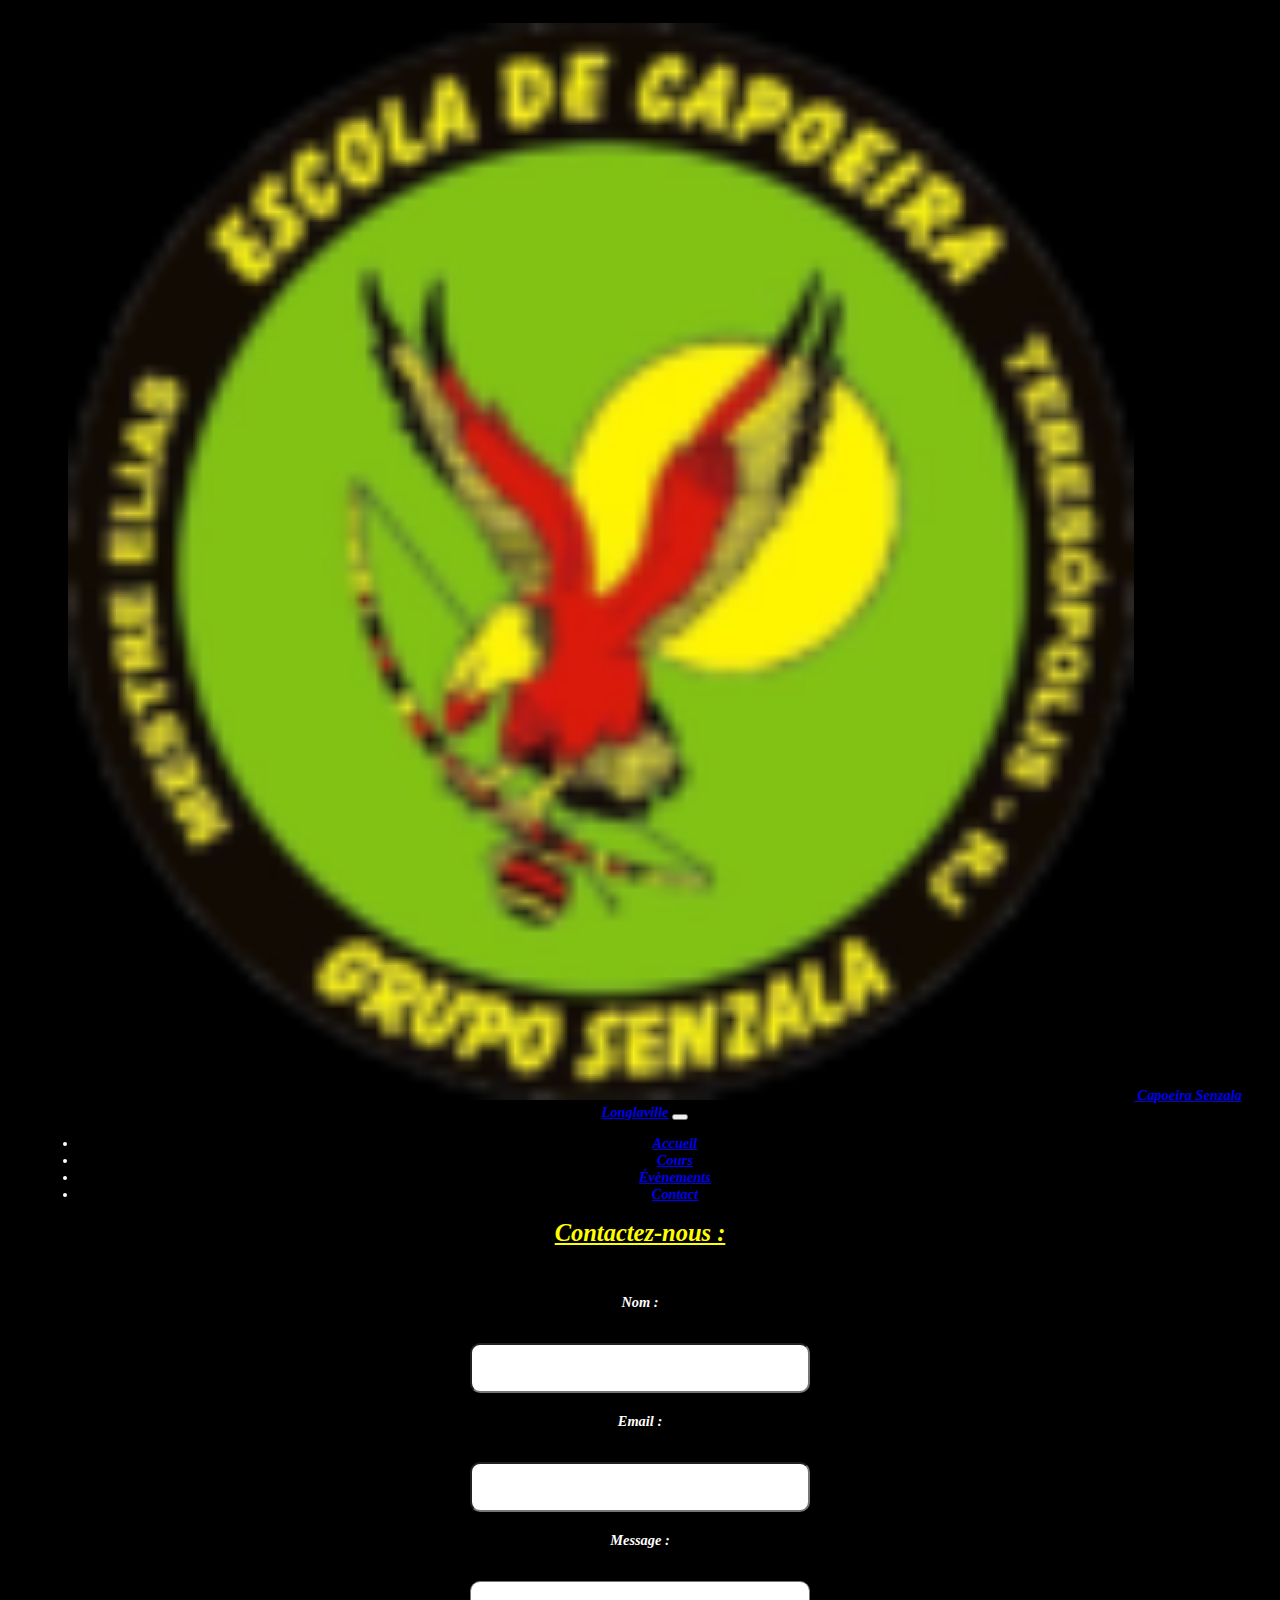
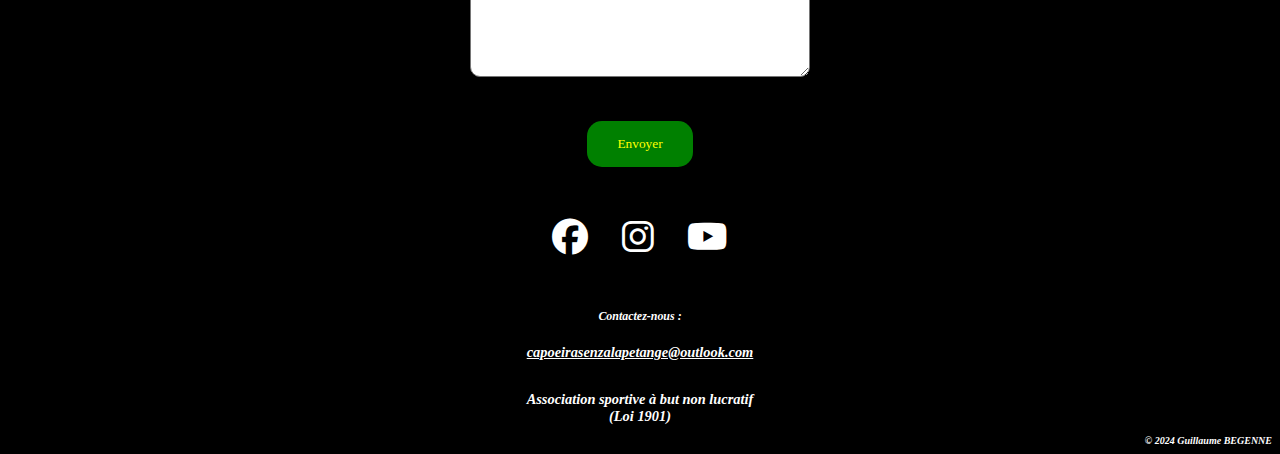
<file: Contact/index.html>
<!-- DOCTYPE + HTML TAGS -->
<!DOCTYPE html>
<html lang="fr-FR">
  <!-- END DOCTYPE + HTML TAGS -->

  <head>
    <!-- META TAGS -->
    <meta charset="UTF-8" />
    <meta http-equiv="X-UA-Compatible" content="IE=edge" />
    <meta name="viewport" content="width=device-width, initial-scale=1.0" />
    <title>Capoeira Senzala Longlaville</title>
    <meta name="Content-Type" content="UTF-8" />
    <meta name="Content-Language" content="fr" />
    <meta
      name="Description"
      content="Association sportive située à Longlaville enseignant un sport mélange de danse et de combat : la capoeira."
    />
    <meta name="Keywords" content="capoeira, sport, danse, combat" />
    <meta name="Copyright" content="Guillaume BEGENNE" />
    <meta name="Author" content="Guillaume BEGENNE" />
    <meta name="Publisher" content="Guillaume BEGENNE" />
    <meta
      name="Identifier-Url"
      content="https://capoeirasenzalalonglaville.com"
    />
    <meta name="Rating" content="general" />
    <meta name="Distribution" content="global" />
    <meta name="Geography" content="Longlaville, France, 54810" />
    <meta name="Category" content="sports" />
    <!-- END META TAGS -->

    <!-- CDN : Bootstrap CSS -->
    <link
      rel="stylesheet"
      href="https://cdn.jsdelivr.net/npm/bootstrap@5.3.2/dist/css/bootstrap.min.css"
      integrity="sha384-T3c6CoIi6uLrA9TneNEoa7RxnatzjcDSCmG1MXxSR1GAsXEV/Dwwykc2MPK8M2HN"
      crossorigin="anonymous"
    />
    <!-- CDN : Font Awesome -->
    <link
      rel="stylesheet"
      href="https://cdnjs.cloudflare.com/ajax/libs/font-awesome/6.5.2/css/all.min.css"
    />
    <!-- My CSS file -->
    <link href="styles.css" rel="stylesheet" type="text/css" />
    <!-- END LINK TAGS -->
  </head>

  <body>
    <!-- NAVIGATION BAR -->
    <header>
      <nav class="navbar navbar-expand-lg navbar-dark">
        <div class="container-fluid">
          <a class="logo" href="..\index.html">
            <img
              src="..\Accueil\Images\Logo.png"
              width="85%"
              height="auto"
              alt="Logo Capoeira Senzala"
            />
          </a>
          <a
            class="navbar-brand flex-grow-1 text-center"
            href="..\index.html"
            >Capoeira Senzala Longlaville</a
          >
          <button
            class="navbar-toggler"
            type="button"
            data-toggle="collapse"
            data-target="#navbarSupportedContent"
            aria-controls="navbarSupportedContent"
            ria-expanded="false"
            aria-label="Toggle navigation"
          >
            <span class="navbar-toggler-icon"></span>
          </button>
          <div class="collapse navbar-collapse" id="navbarSupportedContent">
            <ul class="navbar-nav">
              <li class="nav-item">
                <a class="nav-link" href="..\index.html">Accueil</a>
              </li>
              <li class="nav-item">
                <a class="nav-link" href="..\Cours\index.html">Cours</a>
              </li>
              <li class="nav-item">
                <a class="nav-link" href="..\Évènements\index.html"
                  >Évènements</a
                >
              </li>
              <li class="nav-item active">
                <a class="nav-link active" aria-current="page" href="index.html"
                  >Contact</a
                >
              </li>
            </ul>
          </div>
        </div>
      </nav>
    </header>
    <!-- END NAVIGATION BAR -->

    <!-- BODY -->
    <body>
    <h1>Contactez-nous :</h1>
    <form action="process.php" method="POST">
      <label for="name">Nom :</label><br />
      <input type="text" id="name" name="name" required /><br />

      <label for="email">Email :</label><br />
      <input type="email" id="email" name="email" required /><br />

      <label for="message">Message :</label><br />
      <textarea id="message" name="message" rows="4" required></textarea><br />
      <div class="form-group row">
        <div class="col">
          <button type="submit" class="form-control">Envoyer</button>
        </div>
      </div>
    </form>

    <!-- FOOTER -->
    <footer class="container-fluid">
      <div
        class="row align-items-center justify-content-lg-center justify-content-md-center"
      >
        <div class="col footerBox">
          <div id="icons">
            <a
              href="#"
              target="_blank"
              rel="noopener noreferrer"
              aria-label="Facebook"
              class="footerLink"
              ><i class="fa-brands fa-facebook"></i>
            </a>
            <a
              href="#"
              aria-label="Instagram"
              target="_blank"
              rel="noopener noreferrer"
              class="footerLink"
              ><i class="fa-brands fa-instagram"></i>
            </a>
            <a
              href="#"
              aria-label="YouTube"
              target="_blank"
              rel="noopener noreferrer"
              class="footerLink"
              ><i class="fa-brands fa-youtube"></i>
            </a>
          </div>
        </div>
        <div class="col footerBox">
          <div id="contactFooter">
            <h5>Contactez-nous :</h5>
            <a href="mailto:capoeirasenzalapetange@outlook.com"
              >capoeirasenzalapetange@outlook.com</a
            >
          </div>
        </div>
        <div class="col footerBox">
          <span>
            Association sportive à but non lucratif<br />
            (Loi 1901)
          </span>
        </div>
      </div>
      <div id="copyright">
        <span>© 2024 Guillaume BEGENNE</span>
      </div>
    </footer>
    <!-- END FOOTER -->
  
    <!-- SCRIPT TAGS -->
    <!-- CDN : jQuery et Popper.js -->
    <script src="https://code.jquery.com/jquery-3.2.1.slim.min.js" 
    integrity="sha384-KJ3o2DKtIkvYIK3UENzmM7KCkRr/rE9/Qpg6aAZGJwFDMVNA/GpGFF93hXpG5KkN" 
    crossorigin="anonymous"></script>
    <script src="https://cdn.jsdelivr.net/npm/popper.js@1.12.9/dist/umd/popper.min.js" 
    integrity="sha384-ApNbgh9B+Y1QKtv3Rn7W3mgPxhU9K/ScQsAP7hUibX39j7fakFPskvXusvfa0b4Q" 
    crossorigin="anonymous"></script>
    <!-- CDN : Bootstrap JS -->
    <script src="https://cdn.jsdelivr.net/npm/bootstrap@4.0.0/dist/js/bootstrap.min.js" 
    integrity="sha384-JZR6Spejh4U02d8jOt6vLEHfe/JQGiRRSQQxSfFWpi1MquVdAyjUar5+76PVCmYl" 
    crossorigin="anonymous"></script>
    <!-- END SCRIPT TAGS -->

  </body>
</html>
</file>
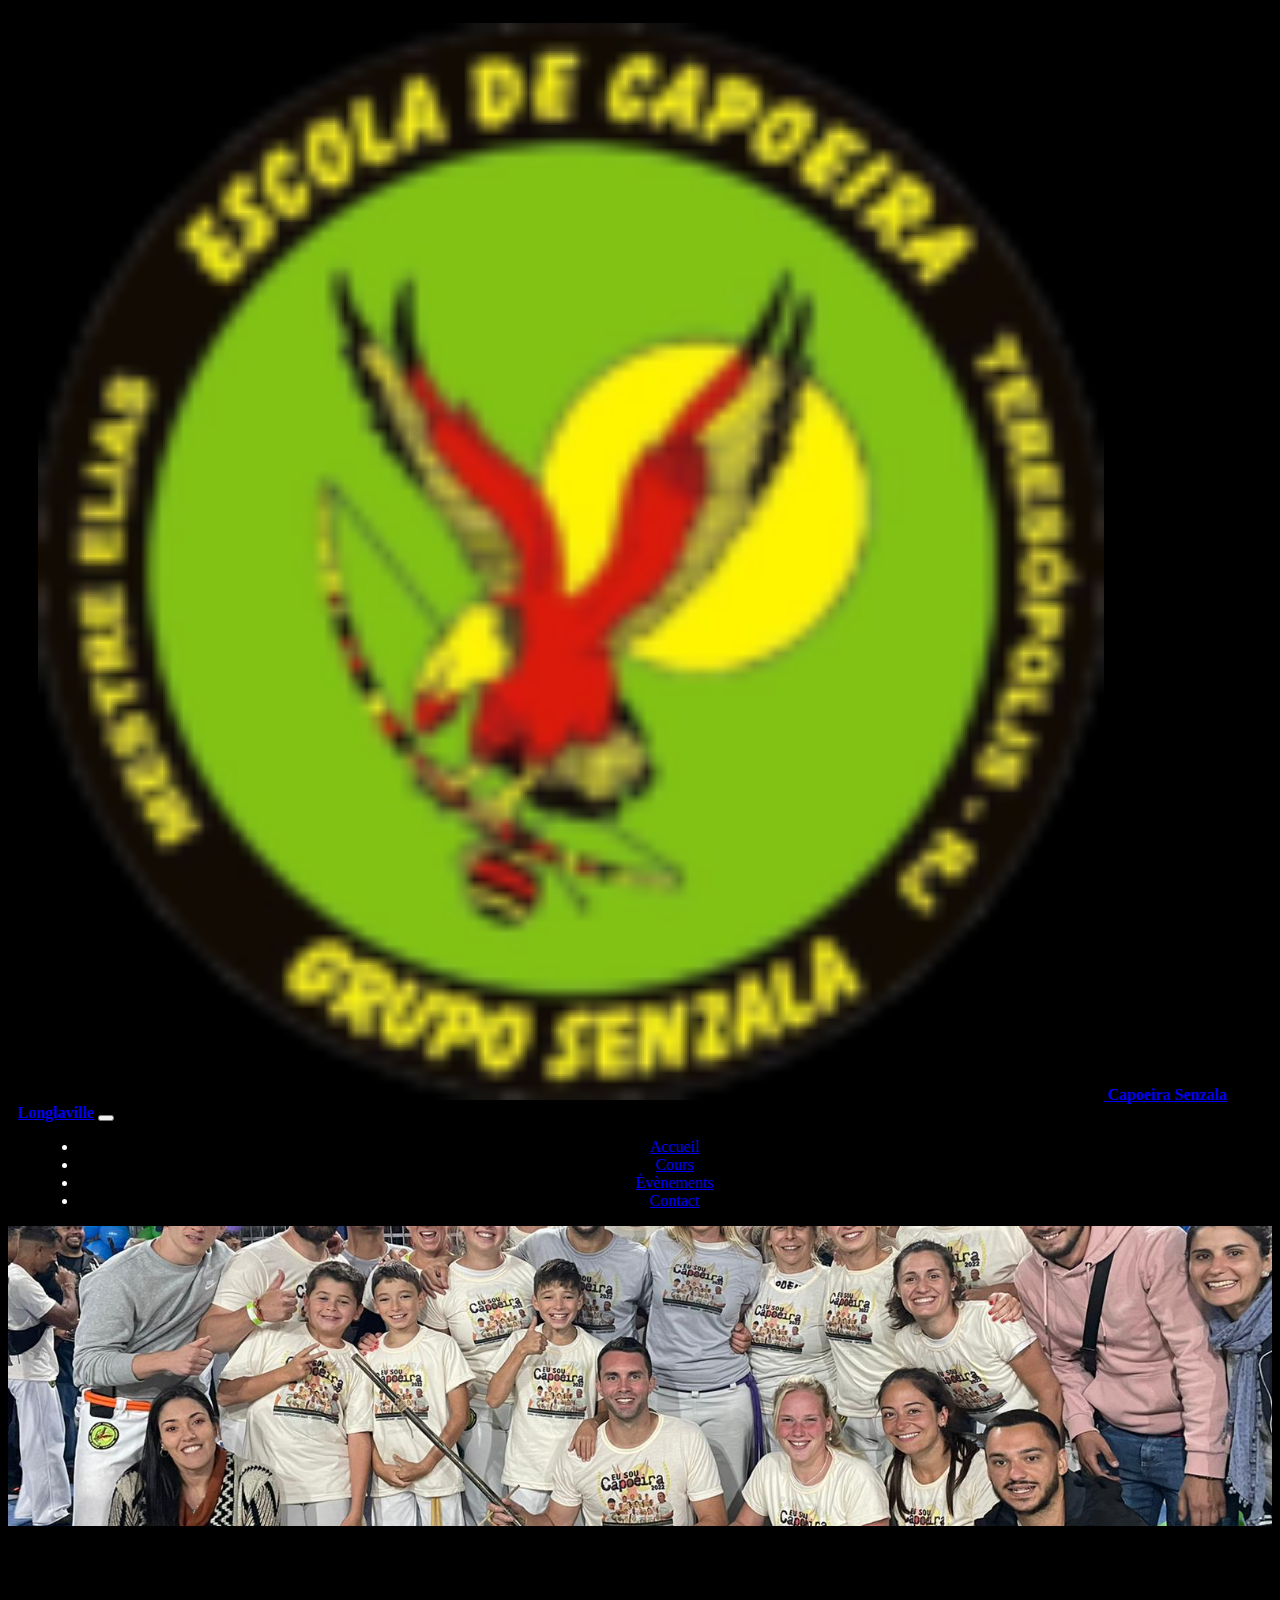
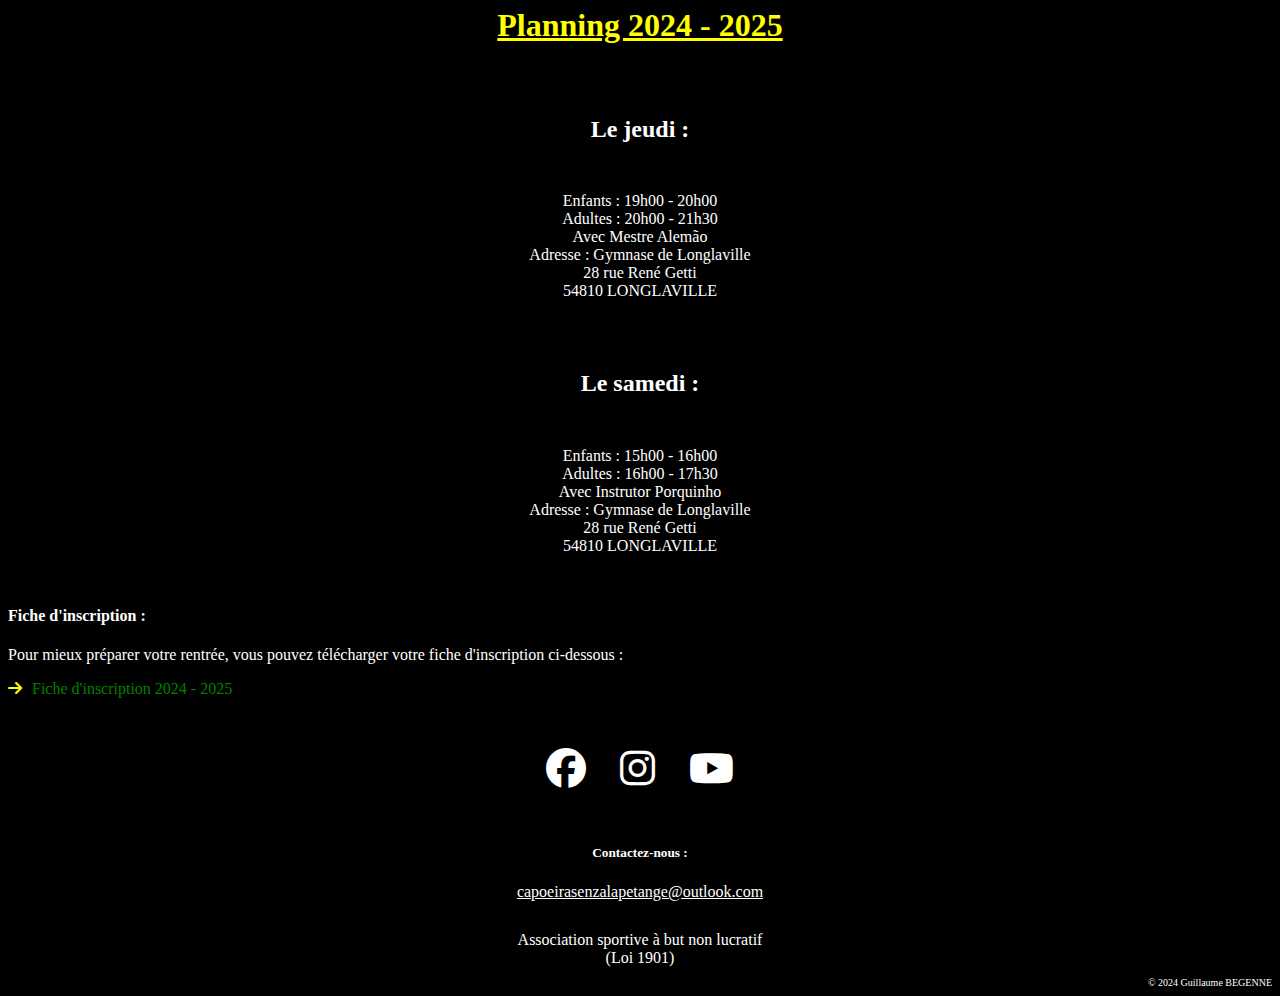
<file: Cours/index.html>
<!-- DOCTYPE + HTML TAGS -->
<!DOCTYPE html>
<html lang="fr-FR">
  <!-- END DOCTYPE + HTML TAGS -->

  <head>
    <!-- META TAGS -->
    <meta charset="UTF-8" />
    <meta http-equiv="X-UA-Compatible" content="IE=edge" />
    <meta name="viewport" content="width=device-width, initial-scale=1.0" />
    <title>Capoeira Senzala Longlaville</title>
    <meta name="Content-Type" content="UTF-8" />
    <meta name="Content-Language" content="fr" />
    <meta
      name="Description"
      content="Association sportive située à Longlaville enseignant un sport mélange de danse et de combat : la capoeira."
    />
    <meta name="Keywords" content="capoeira, sport, danse, combat" />
    <meta name="Copyright" content="Guillaume BEGENNE" />
    <meta name="Author" content="Guillaume BEGENNE" />
    <meta name="Publisher" content="Guillaume BEGENNE" />
    <meta
      name="Identifier-Url"
      content="https://capoeirasenzalalonglaville.com"
    />
    <meta name="Rating" content="general" />
    <meta name="Distribution" content="global" />
    <meta name="Geography" content="Longlaville, France, 54810" />
    <meta name="Category" content="sports" />
    <!-- END META TAGS -->

    <!-- CDN : Bootstrap CSS -->
    <link
      rel="stylesheet"
      href="https://cdn.jsdelivr.net/npm/bootstrap@5.3.2/dist/css/bootstrap.min.css"
      integrity="sha384-T3c6CoIi6uLrA9TneNEoa7RxnatzjcDSCmG1MXxSR1GAsXEV/Dwwykc2MPK8M2HN"
      crossorigin="anonymous"
    />
    <!-- CDN : Font Awesome -->
    <link
      rel="stylesheet"
      href="https://cdnjs.cloudflare.com/ajax/libs/font-awesome/6.5.2/css/all.min.css"
    />
    <!-- My CSS file -->
    <link href="styles.css" rel="stylesheet" type="text/css" />
    <!-- END LINK TAGS -->
  </head>

  <body>
    <!-- NAVIGATION BAR -->
    <header>
      <nav class="navbar navbar-expand-lg navbar-dark">
        <div class="container-fluid">
          <a class="logo" href="..\index.html">
            <img
              src="..\Accueil\Images\Logo.png"
              width="85%"
              height="auto"
              alt="Logo Capoeira Senzala"
            />
          </a>
          <a
            class="navbar-brand flex-grow-1 text-center"
            href="..\index.html"
            >Capoeira Senzala Longlaville</a
          >
          <button
            class="navbar-toggler"
            type="button"
            data-toggle="collapse"
            data-target="#navbarSupportedContent"
            aria-controls="navbarSupportedContent"
            ria-expanded="false"
            aria-label="Toggle navigation"
          >
            <span class="navbar-toggler-icon"></span>
          </button>
          <div class="collapse navbar-collapse" id="navbarSupportedContent">
            <ul class="navbar-nav">
              <li class="nav-item">
                <a class="nav-link" href="..\index.html">Accueil</a>
              </li>
              <li class="nav-item active">
                <a class="nav-link active" aria-current="page" href="index.html"
                  >Cours</a
                >
              </li>
              <li class="nav-item">
                <a class="nav-link" href="..\Évènements\index.html"
                  >Évènements</a
                >
              </li>
              <li class="nav-item">
                <a class="nav-link" href="..\Contact\index.html">Contact</a>
              </li>
            </ul>
          </div>
        </div>
      </nav>
    </header>
    <!-- END NAVIGATION BAR -->

    <!-- MAIN -->
    <main>
    <div class="banner">
      <img src="Images\Rio de Janeiro 2022.jpg" alt="Bannière" />
    </div>
    <body>
      <div>
        <h1>Planning 2024 - 2025</h1>
        <h2>Le jeudi :</h2>
        <p>Enfants : 19h00 - 20h00<br>
        Adultes : 20h00 - 21h30<br>
        Avec Mestre Alemão<br>
        Adresse : Gymnase de Longlaville<br>
        28 rue René Getti<br>
        54810 LONGLAVILLE<br>
        </p>
        <h2>Le samedi :</h2>
        <p>Enfants : 15h00 - 16h00<br>
          Adultes : 16h00 - 17h30<br>
          Avec Instrutor Porquinho<br>
          Adresse : Gymnase de Longlaville<br>
          28 rue René Getti<br>
          54810 LONGLAVILLE<br>
        </p>
        <h4 id="inscription">Fiche d'inscription :</h4>
        <p id="paragraphe">Pour mieux préparer votre rentrée, vous pouvez télécharger votre fiche d'inscription ci-dessous :</p>
        <i class="fa-solid fa-arrow-right"></i><a class="lien-inscription">Fiche d'inscription 2024 - 2025</a>
      </div>
    </main>
    <!-- END MAIN -->

    <!-- FOOTER -->
    <footer class="container-fluid">
      <div
        class="row align-items-center justify-content-lg-center justify-content-md-center"
      >
        <div class="col footerBox">
          <div id="icons">
            <a
              href="#"
              target="_blank"
              rel="noopener noreferrer"
              aria-label="Facebook"
              class="footerLink"
              ><i class="fa-brands fa-facebook"></i>
            </a>
            <a
              href="#"
              aria-label="Instagram"
              target="_blank"
              rel="noopener noreferrer"
              class="footerLink"
              ><i class="fa-brands fa-instagram"></i>
            </a>
            <a
              href="#"
              aria-label="YouTube"
              target="_blank"
              rel="noopener noreferrer"
              class="footerLink"
              ><i class="fa-brands fa-youtube"></i>
            </a>
          </div>
        </div>
        <div class="col footerBox">
          <div id="contactFooter">
            <h5>Contactez-nous :</h5>
            <a href="mailto:capoeirasenzalapetange@outlook.com"
              >capoeirasenzalapetange@outlook.com</a
            >
          </div>
        </div>
        <div class="col footerBox">
          <span>
            Association sportive à but non lucratif<br />
            (Loi 1901)
          </span>
        </div>
      </div>
      <div id="copyright">
        <span>© 2024 Guillaume BEGENNE</span>
      </div>
    </footer>
    <!-- END FOOTER -->

    <!-- SCRIPT TAGS -->
    <!-- CDN : jQuery et Popper.js -->
    <script src="https://code.jquery.com/jquery-3.2.1.slim.min.js" 
    integrity="sha384-KJ3o2DKtIkvYIK3UENzmM7KCkRr/rE9/Qpg6aAZGJwFDMVNA/GpGFF93hXpG5KkN" 
    crossorigin="anonymous"></script>
    <script src="https://cdn.jsdelivr.net/npm/popper.js@1.12.9/dist/umd/popper.min.js" 
    integrity="sha384-ApNbgh9B+Y1QKtv3Rn7W3mgPxhU9K/ScQsAP7hUibX39j7fakFPskvXusvfa0b4Q" 
    crossorigin="anonymous"></script>
    <!-- CDN : Bootstrap JS -->
    <script src="https://cdn.jsdelivr.net/npm/bootstrap@4.0.0/dist/js/bootstrap.min.js" 
    integrity="sha384-JZR6Spejh4U02d8jOt6vLEHfe/JQGiRRSQQxSfFWpi1MquVdAyjUar5+76PVCmYl" 
    crossorigin="anonymous"></script>
    <!-- END SCRIPT TAGS -->

  </main>
</html>
</file>
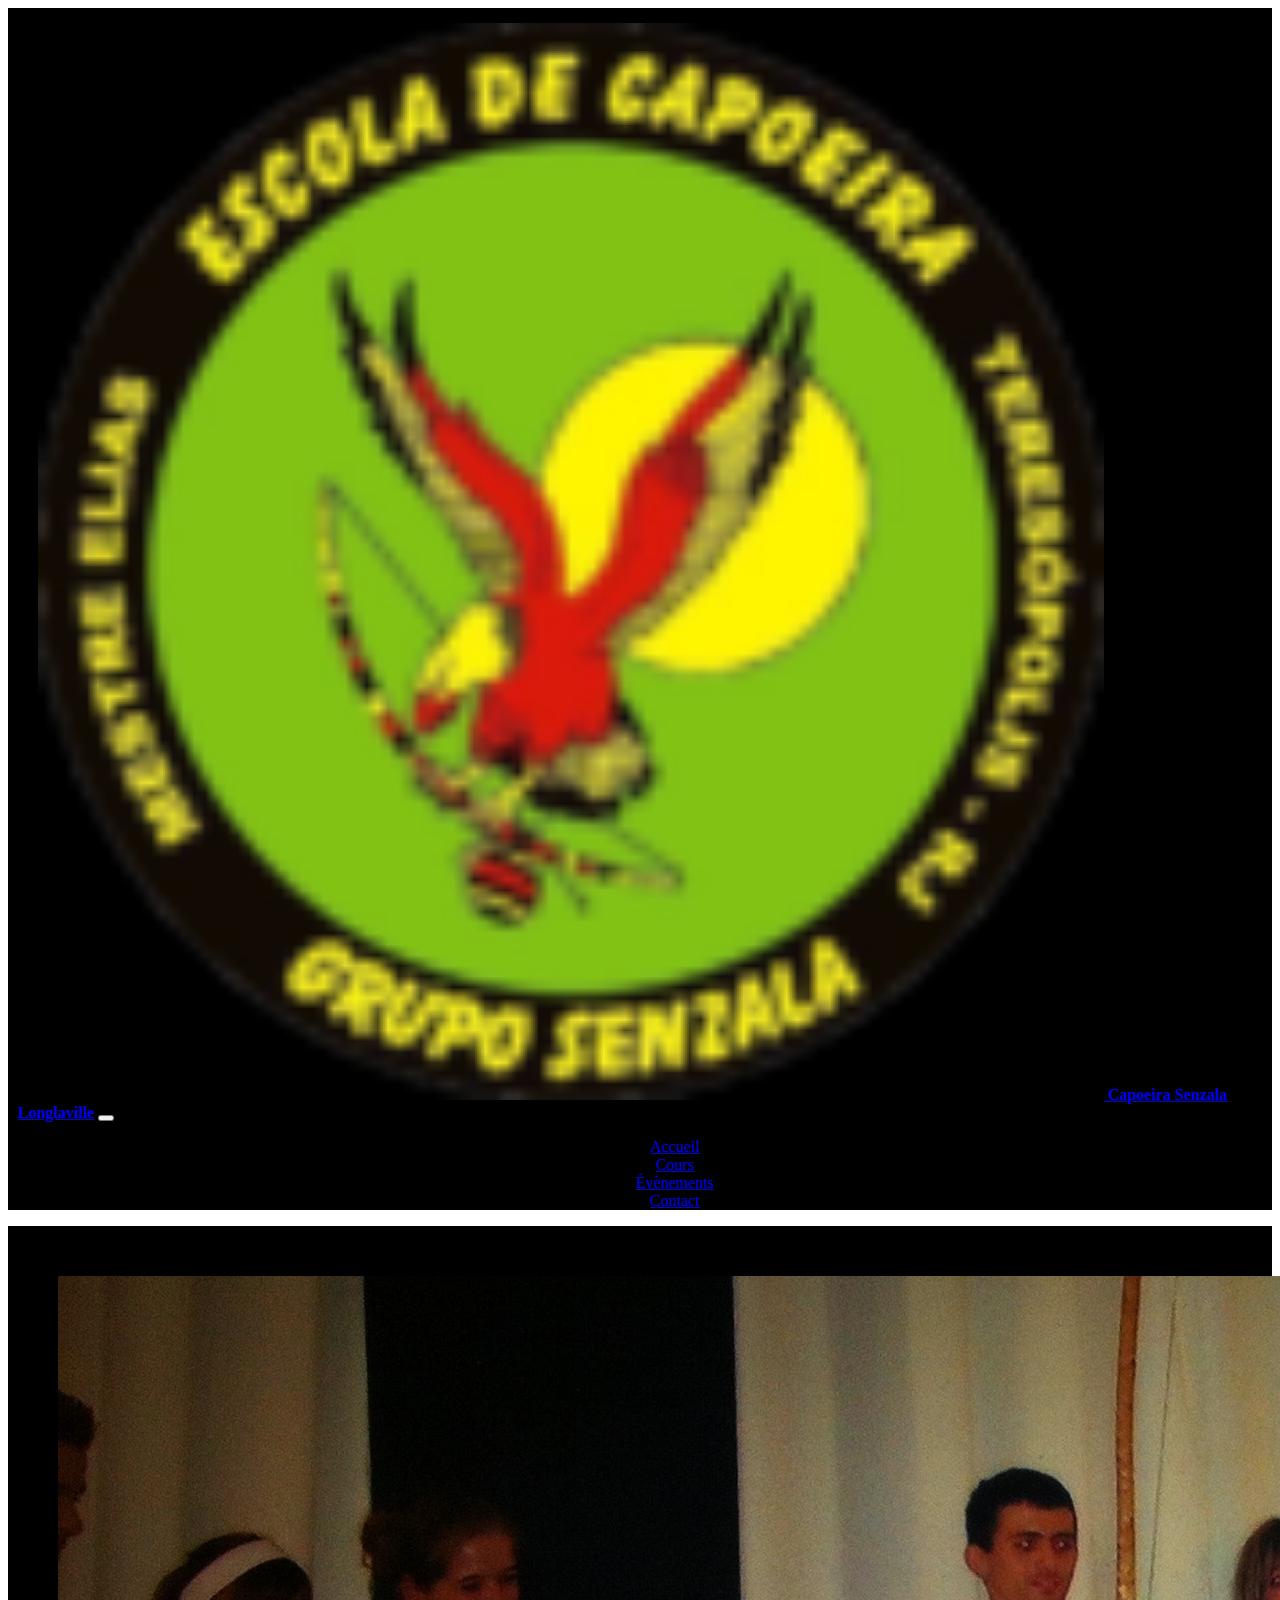
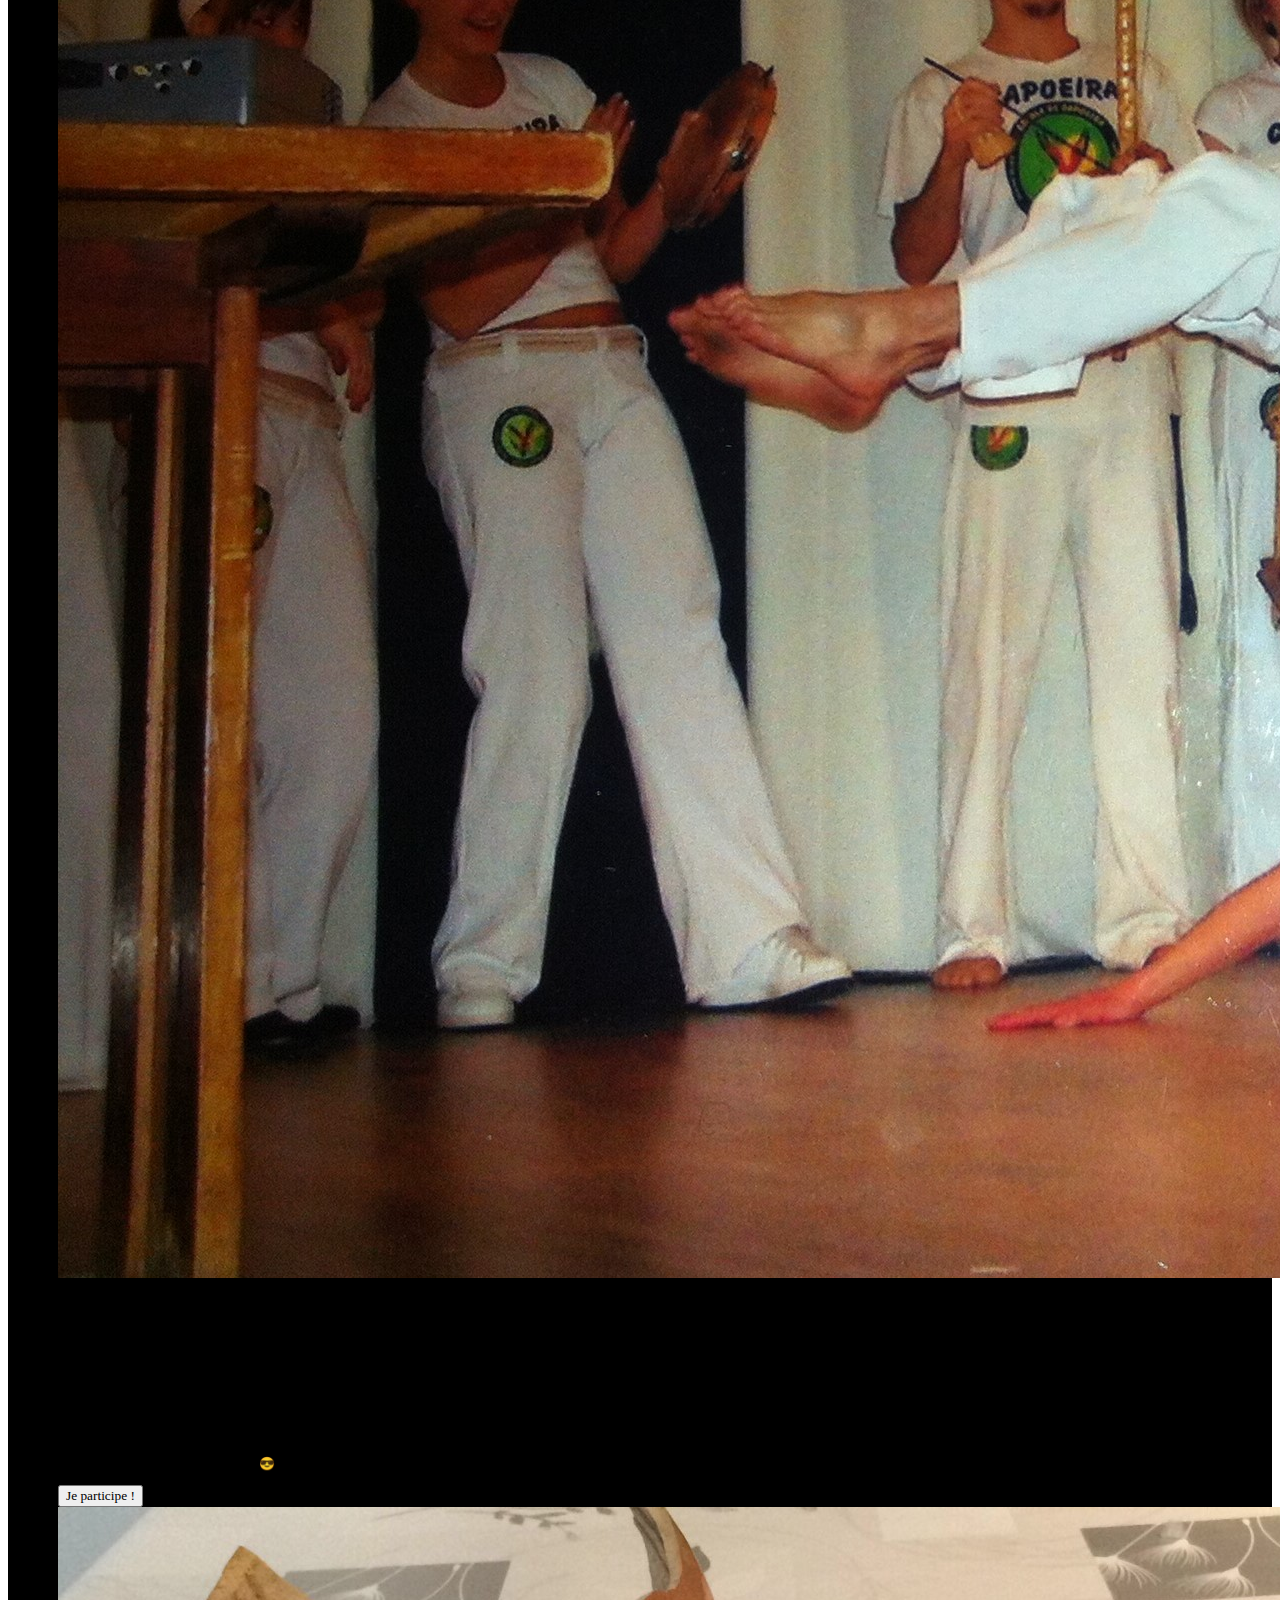
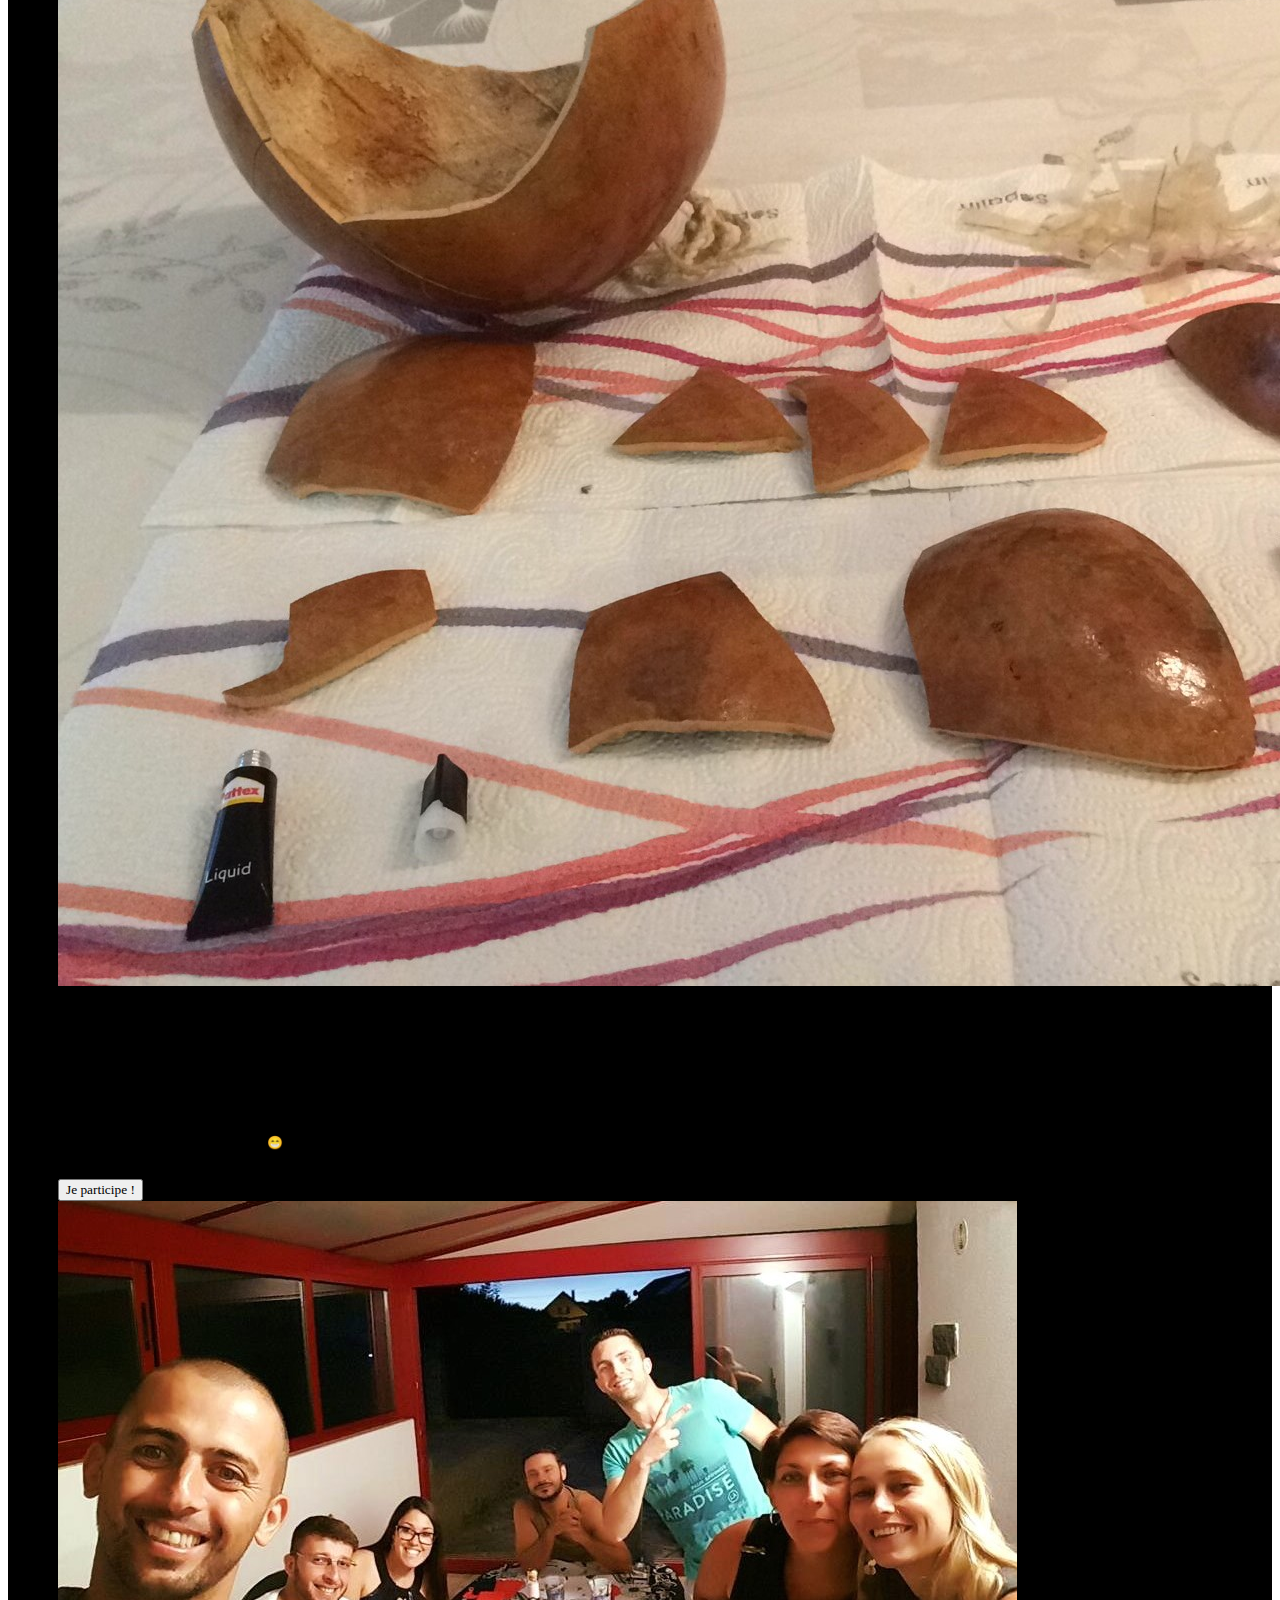
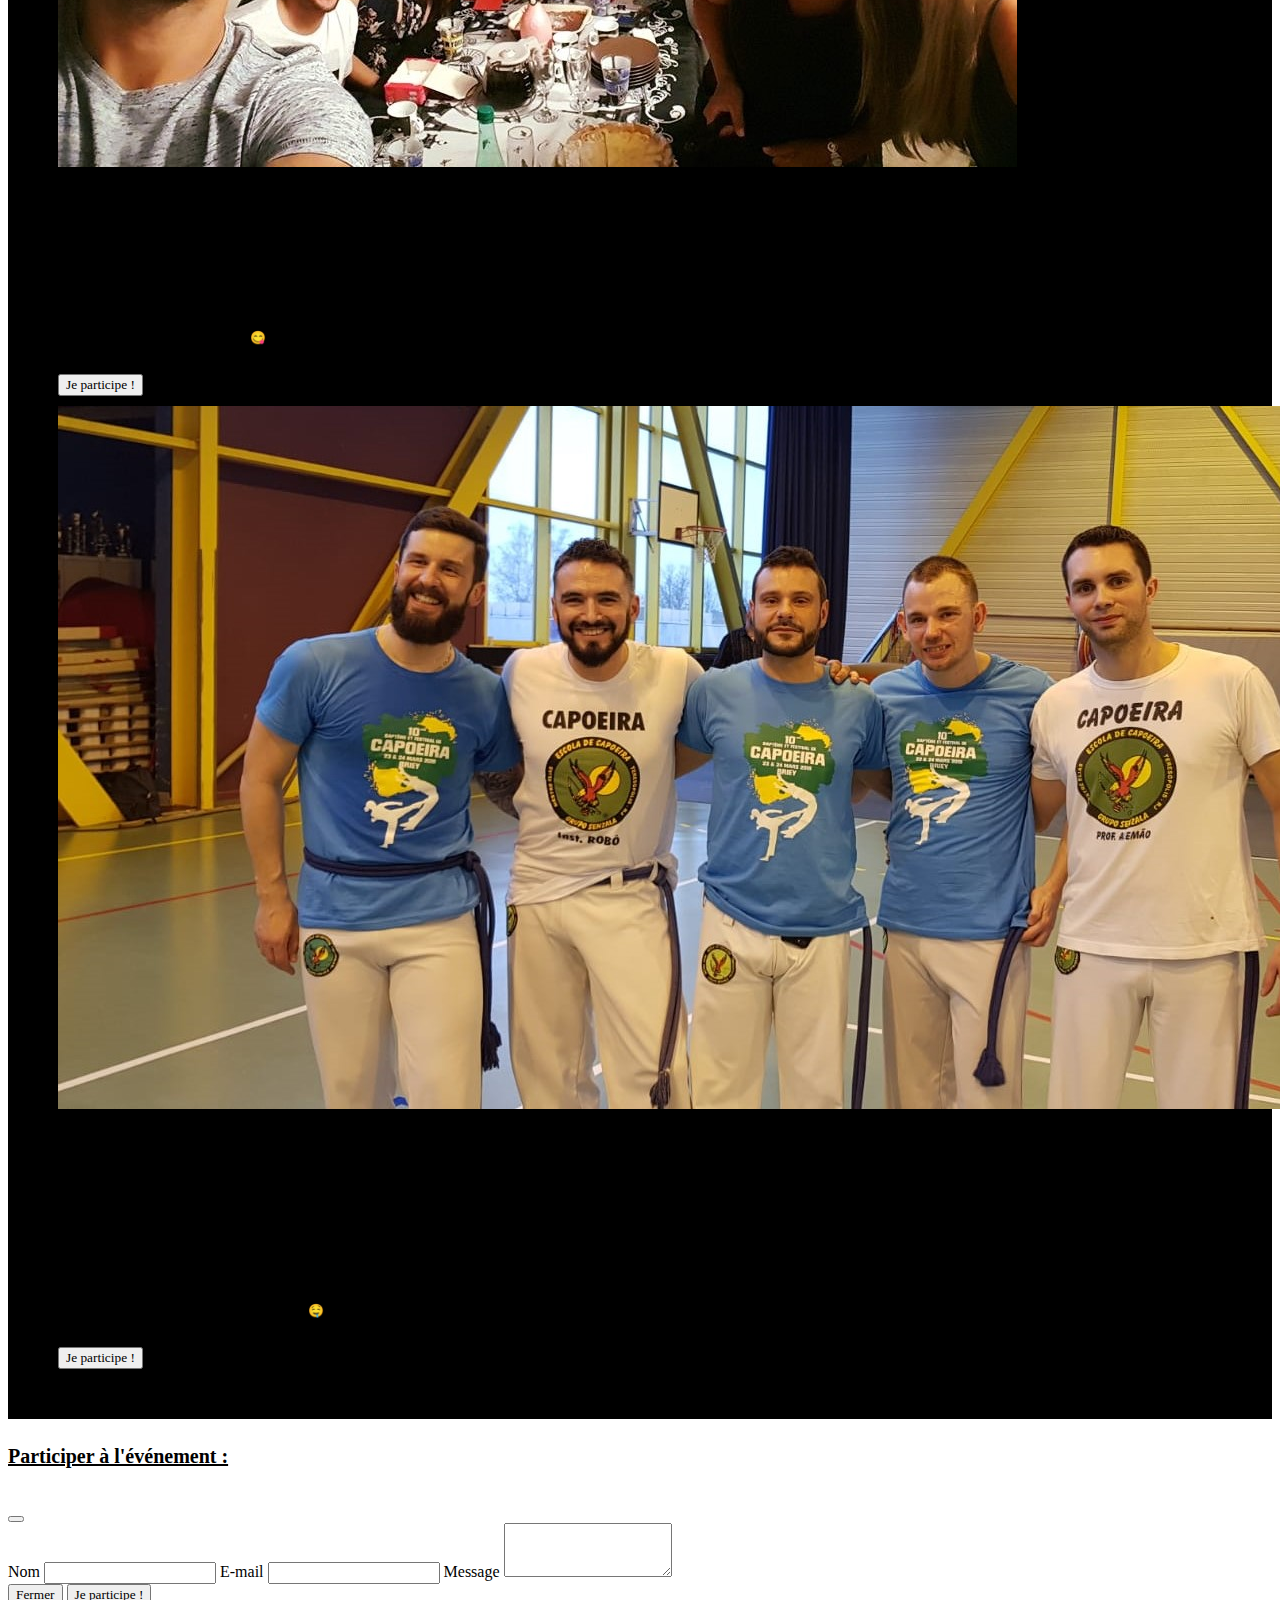
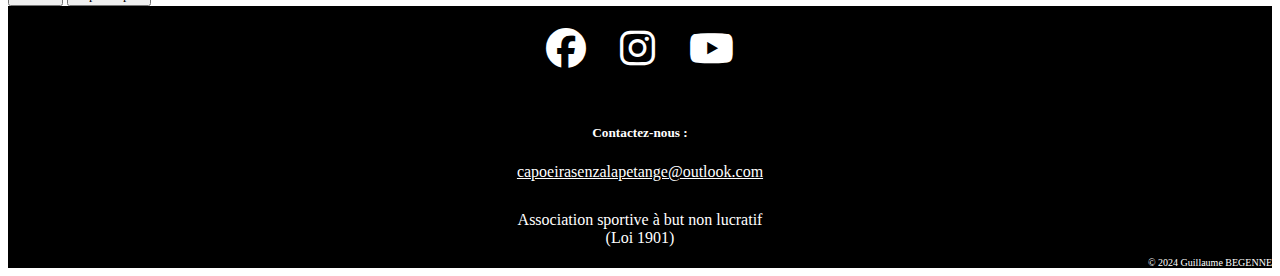
<file: Évènements/index.html>
<!-- DOCTYPE + HTML TAGS -->
<!DOCTYPE html>
<html lang="fr-FR">
<!-- END DOCTYPE + HTML TAGS -->

  <head>
    <!-- META TAGS -->
    <meta charset="UTF-8" />
    <meta http-equiv="X-UA-Compatible" content="IE=edge" />
    <meta name="viewport" content="width=device-width, initial-scale=1.0" />
    <title>Capoeira Senzala Longlaville</title>
    <meta name="Content-Type" content="UTF-8" />
    <meta name="Content-Language" content="fr" />
    <meta
      name="Description"
      content="Association sportive située à Longlaville enseignant un sport mélange de danse et de combat : la capoeira."
    />
    <meta name="Keywords" content="capoeira, sport, danse, combat" />
    <meta name="Copyright" content="Guillaume BEGENNE" />
    <meta name="Author" content="Guillaume BEGENNE" />
    <meta name="Publisher" content="Guillaume BEGENNE" />
    <meta name="Identifier-Url" content="https://capoeirasenzalalonglaville.com" />
    <meta name="Rating" content="general" />
    <meta name="Distribution" content="global" />
    <meta name="Geography" content="Longlaville, France, 54810" />
    <meta name="Category" content="sports" />
    <!-- END META TAGS -->

    <!-- CDN : Bootstrap CSS -->
    <link rel="stylesheet" 
    href="https://cdn.jsdelivr.net/npm/bootstrap@5.3.2/dist/css/bootstrap.min.css" 
    integrity="sha384-T3c6CoIi6uLrA9TneNEoa7RxnatzjcDSCmG1MXxSR1GAsXEV/Dwwykc2MPK8M2HN" 
    crossorigin="anonymous">
        <!-- CDN : Font Awesome -->
    <link
      rel="stylesheet"
      href="https://cdnjs.cloudflare.com/ajax/libs/font-awesome/6.5.2/css/all.min.css"
    />
    <!-- My CSS file -->
    <link href="styles.css" rel="stylesheet" type="text/css" />
    <!-- END LINK TAGS -->
  </head>

  <body>

    <!-- NAVIGATION BAR -->
    <header>
        <nav class="navbar navbar-expand-lg navbar-dark">
          <div class="container-fluid">
          <a
            class="logo"
            href="..\index.html"
          >
            <img
              src="..\Accueil\Images\Logo.png"
              width="85%"
              height="auto"
              alt="Logo Capoeira Senzala"
            />
          </a>
          <a
            class="navbar-brand flex-grow-1 text-center"
            href="..\index.html"
            >Capoeira Senzala Longlaville</a
          >
          <button
            class="navbar-toggler"
            type="button"
            data-toggle="collapse"
            data-target="#navbarSupportedContent"
            aria-controls="navbarSupportedContent"
            ria-expanded="false"
            aria-label="Toggle navigation"
          >
            <span class="navbar-toggler-icon"></span>
          </button>
          <div class="collapse navbar-collapse" id="navbarSupportedContent">
            <ul class="navbar-nav">
              <li class="nav-item">
                <a
                  class="nav-link"
                  href="..\index.html"
                  >Accueil</a>
              </li>
              <li class="nav-item">
                <a
                 class="nav-link"
                  href="..\Cours\index.html"
                  >Cours</a>
              </li>
              <li class="nav-item active">
                <a
                  class="nav-link active" aria-current="page"
                  href="index.html"
                  >Évènements</a>
              </li>
              <li class="nav-item">
                <a
                  class="nav-link"
                  href="..\Contact\index.html"
                  >Contact</a>
              </li>
            </ul>
          </div>
        </div>
      </nav>
    </header>
    <!-- END NAVIGATION BAR -->

    <!-- MAIN -->
    <main>
      <div class="row row-cols-1 row-cols-md-3 g-4">
        <div class="col">
          <div class="card">
            <img
              src="Images\Démonstration de capoeira.jpg"
              class="card-img-top rounded-3"
              alt="Photo : Démonstration de capoeira"
              width="auto"
              height="auto"
            />
            <div class="card-body">
              <h4 class="card-title">Démonstration de capoeira</h4>
              <p class="card-text">
                <svg
                  class="bi bi-map"
                  width="1em"
                  height="1em"
                  viewbox="0 0 16 16"
                  fill="currentColor"
                  xmlns="http://www.w3.org/2000/svg"
                >
                  <path
                    fill-rule="evenodd"
                    d="M15.817.613A.5.5 0 0116 1v13a.5.5 0 01-.402.49l-5 1a.502.502 0 01-.196 0L5.5 14.51l-4.902.98A.5.5 0 010 15V2a.5.5 0 01.402-.49l5-1a.5.5 0 01.196 0l4.902.98 4.902-.98a.5.5 0 01.415.103zM10 2.41l-4-.8v11.98l4 .8V2.41zm1 11.98l4-.8V1.61l-4 .8v11.98zm-6-.8V1.61l-4 .8v11.98l4-.8z"
                    clip-rule="evenodd"
                  />
                </svg>
                Commune de Pétange<br>
                (RDV sur le parking à l'arrière)
              </p>
              <p class="card-text">
                <svg
                  class="bi bi-calendar-fill"
                  width="1em"
                  height="1em"
                  viewbox="0 0 16 16"
                  fill="currentColor"
                  xmlns="http://www.w3.org/2000/svg"
                >
                  <path d="M0 2a2 2 0 012-2h12a2 2 0 012 2H0z" />
                  <path
                    fill-rule="evenodd"
                    d="M0 3h16v11a2 2 0 01-2 2H2a2 2 0 01-2-2V3zm6.5 4a1 1 0 100-2 1 1 0 000 2zm4-1a1 1 0 11-2 0 1 1 0 012 0zm2 1a1 1 0 100-2 1 1 0 000 2zm-8 2a1 1 0 11-2 0 1 1 0 012 0zm2 1a1 1 0 100-2 1 1 0 000 2zm4-1a1 1 0 11-2 0 1 1 0 012 0zm2 1a1 1 0 100-2 1 1 0 000 2zm-8 2a1 1 0 11-2 0 1 1 0 012 0zm2 1a1 1 0 100-2 1 1 0 000 2zm4-1a1 1 0 11-2 0 1 1 0 012 0z"
                    clip-rule="evenodd"
                  />
                </svg>
                23/06/2024 à 16h00
              </p>
              <p class="card-text">
                Cette démonstration marque le début de l'été<br />
                ainsi que la fête nationale au Luxembourg.<br />
                Venez profiter du spectacle et du soleil &#128526
              </p>
              <div class="float-right">
                <button
                  class="btn btn-success"
                  data-bs-toggle="modal"
                  data-bs-target="#joinModal"
                  type="button"
                >
                  Je participe !
                </button>
              </div>
            </div>
          </div>
        </div>
        <div class="col">
          <div class="card">
            <img
              src="Images\Activité recollage de calebasses.JPG"
              class="card-img-top rounded-3"
              alt="Photo : Activité recollage de calebasses"
              width="auto"
              height="auto"
            />
            <div class="card-body">
              <h4 class="card-title">Activité recollage de calebasses</h4>
              <p class="card-text">
                <svg
                  class="bi bi-map"
                  width="1em"
                  height="1em"
                  viewbox="0 0 16 16"
                  fill="currentColor"
                  xmlns="http://www.w3.org/2000/svg"
                >
                  <path
                    fill-rule="evenodd"
                    d="M15.817.613A.5.5 0 0116 1v13a.5.5 0 01-.402.49l-5 1a.502.502 0 01-.196 0L5.5 14.51l-4.902.98A.5.5 0 010 15V2a.5.5 0 01.402-.49l5-1a.5.5 0 01.196 0l4.902.98 4.902-.98a.5.5 0 01.415.103zM10 2.41l-4-.8v11.98l4 .8V2.41zm1 11.98l4-.8V1.61l-4 .8v11.98zm-6-.8V1.61l-4 .8v11.98l4-.8z"
                    clip-rule="evenodd"
                  />
                </svg>
                Salle de loisirs de Longlaville
              </p>
              <p class="card-text">
                <svg
                  class="bi bi-calendar-fill"
                  width="1em"
                  height="1em"
                  viewbox="0 0 16 16"
                  fill="currentColor"
                  xmlns="http://www.w3.org/2000/svg"
                >
                  <path d="M0 2a2 2 0 012-2h12a2 2 0 012 2H0z" />
                  <path
                    fill-rule="evenodd"
                    d="M0 3h16v11a2 2 0 01-2 2H2a2 2 0 01-2-2V3zm6.5 4a1 1 0 100-2 1 1 0 000 2zm4-1a1 1 0 11-2 0 1 1 0 012 0zm2 1a1 1 0 100-2 1 1 0 000 2zm-8 2a1 1 0 11-2 0 1 1 0 012 0zm2 1a1 1 0 100-2 1 1 0 000 2zm4-1a1 1 0 11-2 0 1 1 0 012 0zm2 1a1 1 0 100-2 1 1 0 000 2zm-8 2a1 1 0 11-2 0 1 1 0 012 0zm2 1a1 1 0 100-2 1 1 0 000 2zm4-1a1 1 0 11-2 0 1 1 0 012 0z"
                    clip-rule="evenodd"
                  />
                </svg>
                30/06/2024 à 18h00
              </p>
              <p class="card-text">
                Ne jetez pas vos calebasses cassées !<br />
                Apprenez à les recoller tel un puzzle 3D &#128513<br />
                Leur son n'en saura que meilleur !<br />
              </p>
              <div class="float-right">
                <button
                  class="btn btn-success"
                  data-bs-toggle="modal"
                  data-bs-target="#joinModal"
                  type="button"
                >
                  Je participe !
                </button>
              </div>
            </div>
          </div>
        </div>
        <div class="col">
          <div class="card">
            <img 
              src="Images\Barbecue de fin d'année.JPG"
              class="card-img-top rounded-3"
              alt="Photo : Barbecue de fin d'année"
              width="auto"
              height="auto"
            />
            <div class="card-body">
              <h4 class="card-title">Barbecue de fin d'année</h4>
              <svg
                  class="bi bi-map"
                  width="1em"
                  height="1em"
                  viewbox="0 0 16 16"
                  fill="currentColor"
                  xmlns="http://www.w3.org/2000/svg"
                >
                  <path
                    fill-rule="evenodd"
                    d="M15.817.613A.5.5 0 0116 1v13a.5.5 0 01-.402.49l-5 1a.502.502 0 01-.196 0L5.5 14.51l-4.902.98A.5.5 0 010 15V2a.5.5 0 01.402-.49l5-1a.5.5 0 01.196 0l4.902.98 4.902-.98a.5.5 0 01.415.103zM10 2.41l-4-.8v11.98l4 .8V2.41zm1 11.98l4-.8V1.61l-4 .8v11.98zm-6-.8V1.61l-4 .8v11.98l4-.8z"
                    clip-rule="evenodd"
                  />
                </svg>
                Chez Porquinho<br>
              </p>
              <p class="card-text">
                <svg
                  class="bi bi-calendar-fill"
                  width="1em"
                  height="1em"
                  viewbox="0 0 16 16"
                  fill="currentColor"
                  xmlns="http://www.w3.org/2000/svg"
                >
                  <path d="M0 2a2 2 0 012-2h12a2 2 0 012 2H0z" />
                  <path
                    fill-rule="evenodd"
                    d="M0 3h16v11a2 2 0 01-2 2H2a2 2 0 01-2-2V3zm6.5 4a1 1 0 100-2 1 1 0 000 2zm4-1a1 1 0 11-2 0 1 1 0 012 0zm2 1a1 1 0 100-2 1 1 0 000 2zm-8 2a1 1 0 11-2 0 1 1 0 012 0zm2 1a1 1 0 100-2 1 1 0 000 2zm4-1a1 1 0 11-2 0 1 1 0 012 0zm2 1a1 1 0 100-2 1 1 0 000 2zm-8 2a1 1 0 11-2 0 1 1 0 012 0zm2 1a1 1 0 100-2 1 1 0 000 2zm4-1a1 1 0 11-2 0 1 1 0 012 0z"
                    clip-rule="evenodd"
                  />
                </svg>
                05/07/2024 à 12h00
              </p>
              <p class="card-text">
                Comme tous les ans,<br>
                l'association organise son barbecue de fin d'année.<br>
                La viande et le pain vous sont offerts &#128523<br>
                N'oubliez pas d'apporter vos salades et vos boissons !
              </p>
              <div class="float-right">
                <button
                  class="btn btn-success"
                  data-bs-toggle="modal"
                  data-bs-target="#joinModal"
                  type="button"
                >
                  Je participe !
                </button>
              </div>
            </div>
          </div>
        </div>
        <div class="col">
          <div class="card" id="fourthCard">
            <img 
              src="Images\Baptême de capoeira.JPG"
              class="card-img-top rounded-3"
              alt="Photo : Baptême de capoeira"
              width="auto"
              height="auto"
            />
            <div class="card-body">
              <h4 class="card-title">Baptême de capoeira</h4>
              <svg
                  class="bi bi-map"
                  width="1em"
                  height="1em"
                  viewbox="0 0 16 16"
                  fill="currentColor"
                  xmlns="http://www.w3.org/2000/svg"
                >
                  <path
                    fill-rule="evenodd"
                    d="M15.817.613A.5.5 0 0116 1v13a.5.5 0 01-.402.49l-5 1a.502.502 0 01-.196 0L5.5 14.51l-4.902.98A.5.5 0 010 15V2a.5.5 0 01.402-.49l5-1a.5.5 0 01.196 0l4.902.98 4.902-.98a.5.5 0 01.415.103zM10 2.41l-4-.8v11.98l4 .8V2.41zm1 11.98l4-.8V1.61l-4 .8v11.98zm-6-.8V1.61l-4 .8v11.98l4-.8z"
                    clip-rule="evenodd"
                  />
                </svg>
                Salle des sports de Pétange
              </p>
              <p class="card-text">
                <svg
                  class="bi bi-calendar-fill"
                  width="1em"
                  height="1em"
                  viewbox="0 0 16 16"
                  fill="currentColor"
                  xmlns="http://www.w3.org/2000/svg"
                >
                  <path d="M0 2a2 2 0 012-2h12a2 2 0 012 2H0z" />
                  <path
                    fill-rule="evenodd"
                    d="M0 3h16v11a2 2 0 01-2 2H2a2 2 0 01-2-2V3zm6.5 4a1 1 0 100-2 1 1 0 000 2zm4-1a1 1 0 11-2 0 1 1 0 012 0zm2 1a1 1 0 100-2 1 1 0 000 2zm-8 2a1 1 0 11-2 0 1 1 0 012 0zm2 1a1 1 0 100-2 1 1 0 000 2zm4-1a1 1 0 11-2 0 1 1 0 012 0zm2 1a1 1 0 100-2 1 1 0 000 2zm-8 2a1 1 0 11-2 0 1 1 0 012 0zm2 1a1 1 0 100-2 1 1 0 000 2zm4-1a1 1 0 11-2 0 1 1 0 012 0z"
                    clip-rule="evenodd"
                  />
                </svg>
                11 & 12 juillet 2024
              </p>
              <p class="card-text">
                L'association organise son baptême annuel 2024 !<br>
                C'est le moment pour chaque élève d'apprendre<br> 
                de nouvelles choses au travers d'une serie de stages.<br>
                De rencontrer des élèves qui viennent de l'extérieur.<br>
                Une soirée feijoada est à l'affiche de samedi soir &#129316<br>
                Soyez les premiers à réserver !<br>
              </p>
              <div class="float-right">
                <button
                  class="btn btn-success"
                  data-bs-toggle="modal"
                  data-bs-target="#joinModal"
                  type="button"
                >
                  Je participe !
                </button>
              </div>
            </div>
          </div>
        </div>
      </div>
    </main>
    <div
      class="modal fade"
      id="joinModal"
      tabindex="-1"
      role="dialog"
      aria-labelledby="joinModalLabel"
      aria-hidden="true"
    >
      <div class="modal-dialog" role="document">
        <div class="modal-content">
          <div class="modal-header">
            <h4 class="modal-title" id="joinModalLabel">
              Participer à l'événement :
            </h4>
            <button
              type="button"
              class="btn-close"
              data-bs-dismiss="modal"
              aria-label="Close"
            ></button>
          </div>
          <div class="modal-body">
            <form>
              <label for="name">Nom</label>
              <input type="text" class="form-control" id="name" name="name" />
              <label for="email">E-mail</label>
              <input
                type="email"
                class="form-control"
                id="email"
                name="email"
              />
              <label for="message">Message</label>
              <textarea
                class="form-control"
                id="message"
                name="message"
                rows="3"
              ></textarea>
            </form>
          </div>
          <div class="modal-footer">
            <button
              type="button"
              class="btn btn-secondary"
              data-bs-dismiss="modal"
            >
              Fermer
            </button>
            <button type="button" class="btn btn-success">
              Je participe !
            </button>
          </div>
        </div>
      </div>
    </div>
    <!-- END MAIN -->

    <!-- FOOTER -->
    <footer class="container-fluid">
      <div
        class="row align-items-center justify-content-lg-center justify-content-md-center"
      >
        <div class="col footerBox">
          <div id="icons">
            <a
              href="#"
              target="_blank"
              rel="noopener noreferrer"
              aria-label="Facebook"
              class="footerLink"
              ><i class="fa-brands fa-facebook"></i>
            </a>
            <a
              href="#"
              aria-label="Instagram"
              target="_blank"
              rel="noopener noreferrer"
              class="footerLink"
              ><i class="fa-brands fa-instagram"></i>
            </a>
            <a
              href="#"
              aria-label="YouTube"
              target="_blank"
              rel="noopener noreferrer"
              class="footerLink"
              ><i class="fa-brands fa-youtube"></i>
            </a>
          </div>
        </div>
        <div class="col footerBox">
          <div id="contactFooter">
            <h5>Contactez-nous :</h5>
            <a href="mailto:capoeirasenzalapetange@outlook.com"
              >capoeirasenzalapetange@outlook.com</a
            >
          </div>
        </div>
        <div class="col footerBox">
          <span>
            Association sportive à but non lucratif<br>
            (Loi 1901)
          </span>
        </div>
      </div>
      <div id="copyright">
        <span>© 2024 Guillaume BEGENNE</span>
      </div>
    </footer>
    <!-- END FOOTER -->

    <!-- SCRIPT TAGS -->
    <!-- CDN : jQuery et Popper.js -->
    <script src="https://code.jquery.com/jquery-3.2.1.slim.min.js" 
    integrity="sha384-KJ3o2DKtIkvYIK3UENzmM7KCkRr/rE9/Qpg6aAZGJwFDMVNA/GpGFF93hXpG5KkN" 
    crossorigin="anonymous"></script>
    <script src="https://cdn.jsdelivr.net/npm/popper.js@1.12.9/dist/umd/popper.min.js" 
    integrity="sha384-ApNbgh9B+Y1QKtv3Rn7W3mgPxhU9K/ScQsAP7hUibX39j7fakFPskvXusvfa0b4Q" 
    crossorigin="anonymous"></script>
    <!-- CDN : Bootstrap JS -->
    <script src="https://cdn.jsdelivr.net/npm/bootstrap@4.0.0/dist/js/bootstrap.min.js" 
    integrity="sha384-JZR6Spejh4U02d8jOt6vLEHfe/JQGiRRSQQxSfFWpi1MquVdAyjUar5+76PVCmYl" 
    crossorigin="anonymous"></script>
    <!-- END SCRIPT TAGS -->

  </body>
</html>
</file>
<file: Contact/styles.css>
* {
  box-sizing: border-box;
  font-family: "Macondo", cursive;
}

/* NAVIGATION BAR */
header {
  padding-top: 15px;
  padding-left: 10px;
  background-color: black;
}

.logo {
  padding-left: 20px;
}

.navbar-brand {
  font-weight: bold;
}

#navbarSupportedContent {
  padding-left: 20px;
  text-align: center;
}

@media screen and (max-width: 545px) {
  .navbar-brand {
    font-size: 1em;
  }
  .logo {
    width: 20%;
  }
}

@media screen and (max-width: 400px) {
  .navbar-brand {
    font-size: 0.75em;
  }
  .logo {
    width: 20%;
  }
}
/* END NAVIGATION BAR */

/* BODY */
body {
  background-color: black;
  color: white;
  font-size: 0.9em;
  font-weight: bold;
  font-style: italic;
  text-align: center;
}

h1 {
  font-size: 1.7em;
  color: yellow;
  font-weight: bold;
  text-decoration: underline;
}

form {
  max-width: 400px;
  margin: 0 auto;
  padding: 30px;
}

label {
  display: block;
  margin-bottom: 15px;
  font-weight: bold;
}

input[type="text"],
input[type="email"],
textarea {
  width: 100%;
  padding: 15px;
  margin-bottom: 20px;
  border-radius: 10px;
}

button[type="submit"] {
  background-color: green;
  color: yellow;
  padding: 15px 30px;
  border: none;
  border-radius: 15px;
  cursor: pointer;
  margin-top: 20px;
}

/* END BODY */

/* FOOTER */
footer {
  background-color: black;
  padding-top: auto;
  text-align: center;
  color: white;
}

footer a {
  color: white;
}

footer a:hover {
  color: yellow;
}

.footerBox {
  min-width: 360px;
  padding: 20px 0 10px 0;
}

#icons a {
  display: inline-block;
  padding: 0 15px;
  font-size: 2.5em;
}

#icons a:hover {
  transform: scale(1.5);
  transition: 0.1s;
}

#copyright {
  font-size: x-small;
  text-align: right;
}
/* END FOOTER */
</file>
<file: Cours/styles.css>
* {
  box-sizing: border-box;
  font-family: "Macondo", cursive;
}

/* NAVIGATION BAR */
header {
  padding-top: 15px;
  padding-left: 10px;
  background-color: black;
}

.logo {
  padding-left: 20px;
}

.navbar-brand {
  font-weight: bold;
}

#navbarSupportedContent {
  padding-left: 20px;
  text-align: center;
}

@media screen and (max-width: 545px) {
  .navbar-brand {
    font-size: 1em;
  }
  .logo {
    width: 20%;
  }
}

@media screen and (max-width: 400px) {
  .navbar-brand {
    font-size: 0.75em;
  }
  .logo {
    width: 20%;
  }
}
/* END NAVIGATION BAR */

/* MAIN */
.banner {
  width: 100%;
  height: 300px;
  overflow: hidden;
  display: flex;
  justify-content: center;
  align-items: center;
}

.banner img {
  max-width: 100%;
  height: auto;
  object-fit: cover;
  vertical-align: top;
}

body {
  background-color: black;
  color: white;
}

h1 {
  padding-top: 60px;
  color: yellow;
  font-weight: bold;
  text-decoration: underline;
  text-align: center;
}

h2 {
  padding-top: 50px;
  text-align: center;
}

h4 {
  padding-top: 30px;
}

p {
  padding-top: 30px;
  text-align: center;
}

#paragraphe {
  padding: 0;
  text-align: start;
}

.fa-arrow-right {
  color: yellow;
  padding-bottom: 30px;
}

.lien-inscription {
  cursor: pointer;
  padding-left: 10px;
  color: green;
}
/* MAIN */

/* FOOTER */
footer {
  background-color: black;
  padding-top: auto;
  text-align: center;
  color: white;
}

footer a {
  color: white;
}

footer a:hover {
  color: yellow;
}

.footerBox {
  min-width: 360px;
  padding: 20px 0 10px 0;
}

#icons a {
  display: inline-block;
  padding: 0 15px;
  font-size: 2.5em;
}

#icons a:hover {
  transform: scale(1.5);
  transition: 0.1s;
}

#copyright {
  font-size: x-small;
  text-align: right;
}
/* END FOOTER */
</file>
<file: Évènements/styles.css>
* {
  box-sizing: border-box;
  font-family: "Macondo", cursive;
}

/* NAVIGATION BAR */
header {
  padding-top: 15px;
  padding-left: 10px;
  background-color: black;
}

.logo {
  padding-left: 20px;
}

.navbar-brand {
  font-weight: bold;
}

#navbarSupportedContent {
  padding-left: 20px;
  text-align: center;
}

@media screen and (max-width: 545px) {
  .navbar-brand {
    font-size: 1em;
  }
  .logo {
    width: 20%;
  }
}

@media screen and (max-width: 400px) {
  .navbar-brand {
    font-size: 0.75em;
  }
  .logo {
    width: 20%;
  }
}
/* END NAVIGATION BAR */

/* MAIN */
main {
  font-size: 0.8em;
  background-color: black;
  padding: 50px;
}

h4 {
  font-size: 1.25em;
  padding-bottom: 10px;
  font-weight: bold;
  text-decoration: underline;
}

#fourthCard {
  margin-top: 10px;
}
/* END MAIN */

/* FOOTER */
footer {
  background-color: black;
  padding-top: auto;
  text-align: center;
  color: white;
}

footer a {
  color: white;
}

footer a:hover {
  color: yellow;
}

.footerBox {
  min-width: 360px;
  padding: 20px 0 10px 0;
}

#icons a {
  display: inline-block;
  padding: 0 15px;
  font-size: 2.5em;
}

#icons a:hover {
  transform: scale(1.5);
  transition: 0.1s;
}

#copyright {
  font-size: x-small;
  text-align: right;
}
/* END FOOTER */
</file>
